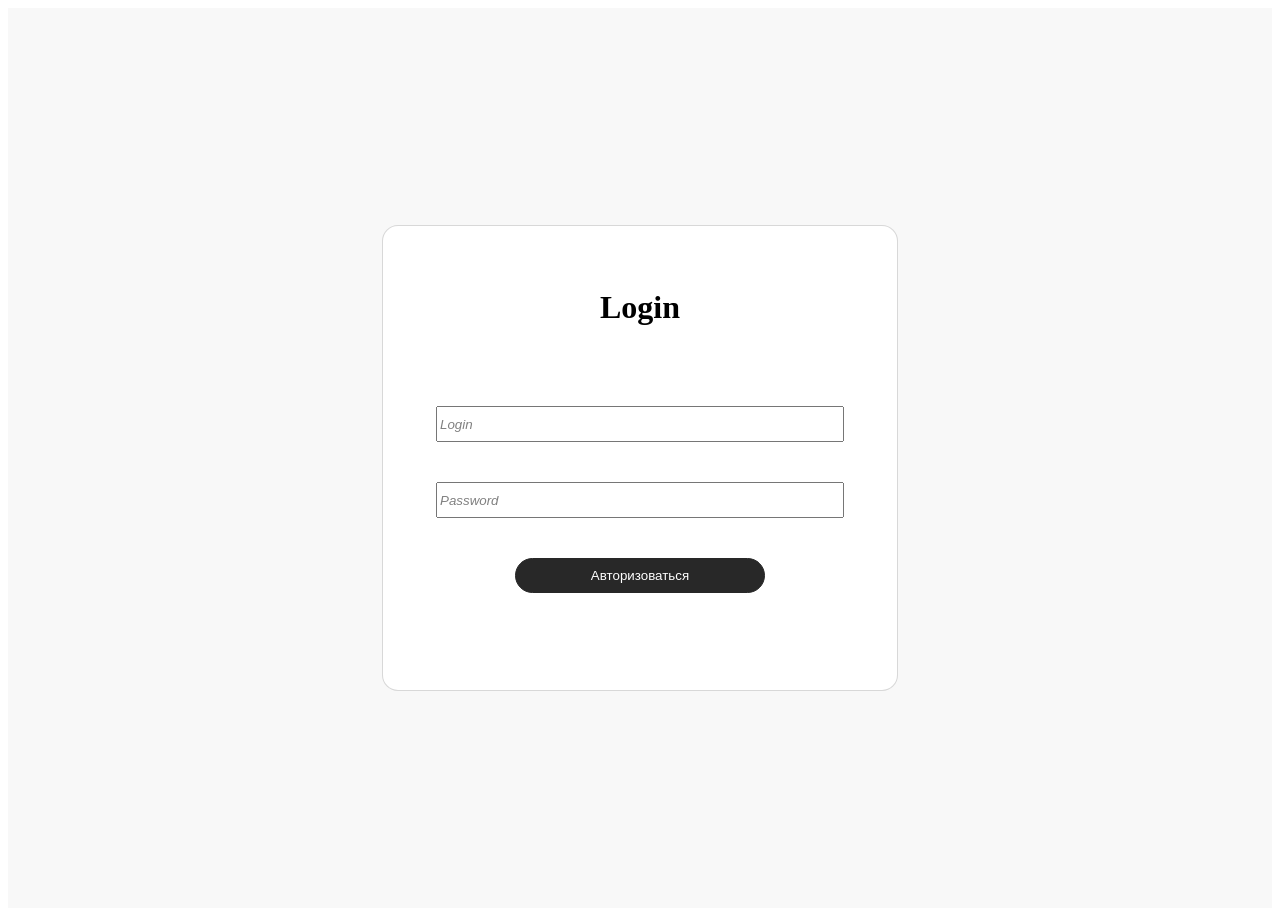
<file: app/app/admin/templates/index.html>
<!DOCTYPE html>
<html lang="en">
<head>
    <meta charset="UTF-8">
    <meta name="viewport" content="width=device-width, initial-scale=1.0">
    <title>Document</title>
    <link rel="stylesheet" href="index.css" />
</head>
<body>
    <div class="main">
        <div class="container">
            <h1 class="header">Login</h1>
            <div class="well">
                <form class="form" method="POST" name="login_user_form">
                    <div class="label">
                        <!-- <label for="login">Login: </label> -->
                        <input class="input" placeholder="Login" name="login" id="login"/>
                    </div>
                    <div class="label">
                        <!-- <label for="password">Password: </label> -->
                        <input class="input" placeholder="Password" name="password" id="password"/>
                    </div>
                  <button class="button">
                    Авторизоваться
                  </button>
                </form>
            </div>
        </div>
    </div>
</body>
</html>
</file>
<file: app/app/admin/templates/index.css>
.main {
    height: 100vh;
    display: flex;
    align-items: center;
    justify-content: center;
    background-color: #F8F8F8;
}
.header {
    margin-bottom: 80px;
    padding-top: 10px;
}
.container {
    display: flex;
    flex-direction: column;
    align-items: center;
    width: 450px;
    height: 400px;
    background-color: aqua;
    border-radius: 16px;
    border: 1px solid rgba(102, 102, 102, 0.25);
    background-color: #FFF;
    padding: 32px;
}
.form {
    display: flex;
    flex-direction: column;
    align-items: center;
    gap: 40px;
}
.label {
    display: flex;
    flex-direction: column;
    align-items: center;
}
.input {
    width: 400px;
    height: 30px;
}
.button {
    width: 250px;
    height: 35px;
    /* background-color: #F8F8F8;
    border-radius: 32px;
    border: 1px solid #858585; */
    border: 1px solid #111;
    opacity: 0.9;
    background-color: #111;
    border-radius: 32px;
    color: #FFF;
    font-weight: 500;
}
.button:hover {
    background-color: #F8F8F8;
    color: black
}

::-webkit-input-placeholder {
    color: grey;
    font-size: 1em;
    font-style: italic;
}
::-moz-placeholder {
    color: grey;
    font-size: 1em;
    font-style: italic;
   }
:-ms-input-placeholder {
    color: grey;
    font-size: 1em;
    font-style: italic;
   }
::placeholder {
    color: grey;
    font-size: 1em;
    font-style: italic;
}
</file>
